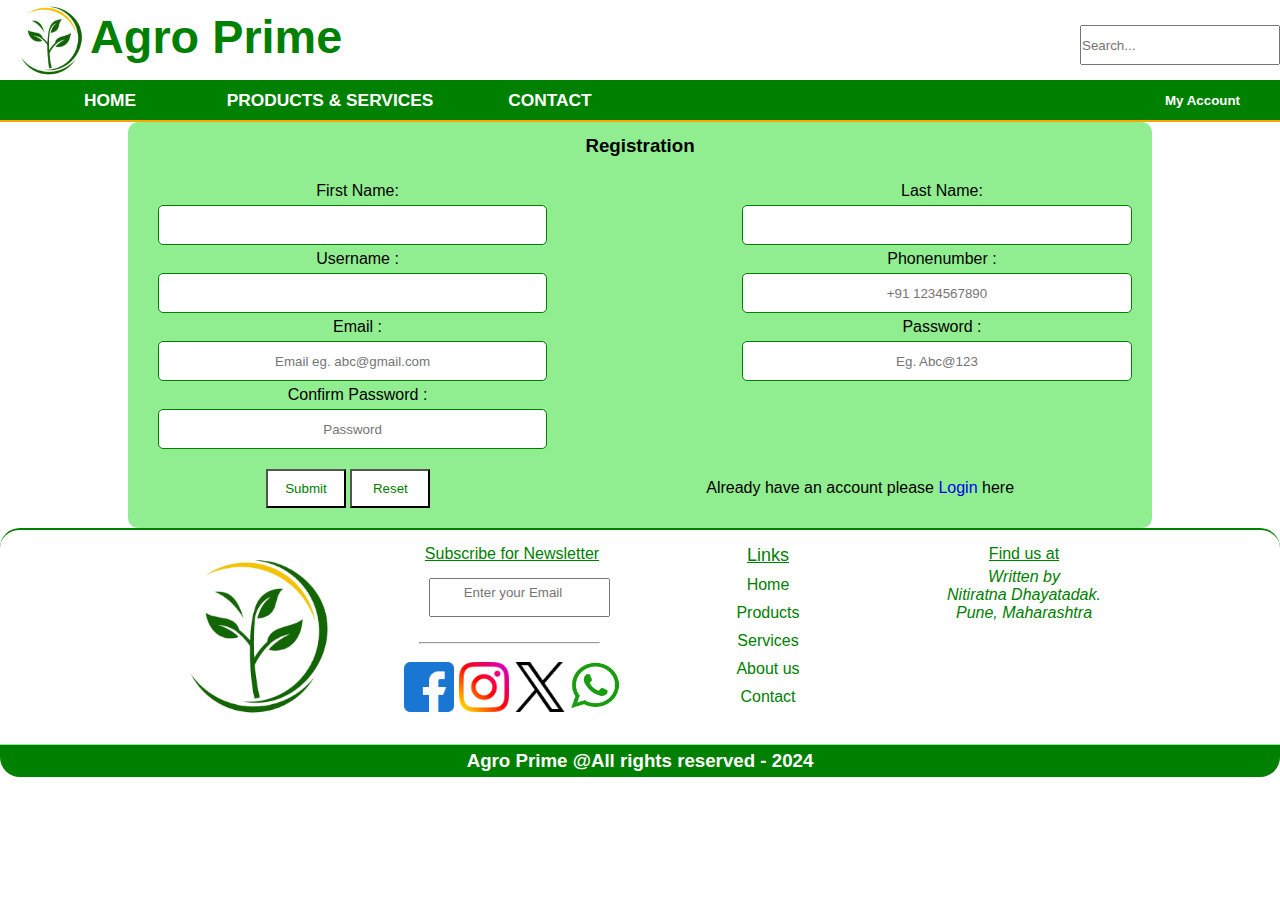
<file: account.html>
<!DOCTYPE html>
<html lang="en">

<head>
    <meta charset="UTF-8">
    <meta name="viewport" content="width=device-width, initial-scale=1.0">
    <title>Account</title>
    <link rel="stylesheet" href="style.css">
    <link rel="mediaquery" href="mediaquery.css">
    <link rel="icon" href="assets/main logo.png">

</head>

<body>
    <!--Header-->
    <!--Header-->
    <header class="header">
        <div class="main_logo"><img src="assets/main logo.png" height="80px" width="80px"></div>
        <div class="name">
            <h3>Agro Prime</h3>
        </div>
        <div class="searchbar">
            <input type="search" placeholder="Search...">
        </div>
    </header>
    <div class="wrapper">
        <div class="navigationDesktop">
            <nav>
                <ul>
                    <li><a href="index.html">Home</a></li>
                    <li>
                        <a href="#">Products & Services</a>
                        <ul>
                            <li><a href="fertilizers.html">Fertilizers</a></li>
                            <!-- <li><a href="org_fertilizers.html">Organic Fertilizers</a></li> -->
                            <li><a href="pesticide.html">Bio Pesticide</a></li>
                            <li><a href="nutrients.html">Speciality Nutrients</a></li>
                        </ul>
                    </li>
                    <!-- <li>
                        <a href="services.html">Services</a>
                        <ul>
                            <li><a href="cp.html">Crop Protecion</a>
                            <li><a href="callcenter.html">Agrinet Call Center</a>
                            <li><a href="training.html">Farm Youth Training</a>
                            <li><a href="soiltesting.html">Soil Testing Laboratory</a>
                        </ul>
                    </li> -->
                    <li><a href="Contact_us.html">Contact</a></li>
                </ul>
                <a href="account.html"><button type="account" href="account.html">My Account</button></a>
            </nav>
        </div>
    </div>
    <br>
    <br>

    <!--Header Complete-->
    <!-- form start -->
    <form class="container">
        <h3>Registration</h3>
        <div class="content">
            <div class="input">
                <label for="fname">First Name: </label>
                <input type="text" id="fname" class="fname" autofocus>
                <br>
            </div>
            <div class="input">
                <label for="fname">Last Name: </label>
                <input type="text" id="lname" class="lname" autofocus>
            </div>
            <!-- <div class="input">
                <h6>Select Date of Birth :</h6>
                <input type="date" id="date" class="date" pattern="dd-mm-yyyy" required>
            </div>
            <div class="input">
                <h6>Select gender : </h6>
                <input type="radio" id="male" name="gender" value="male">
                <label for="male">Male</label>
                <input type="radio" id="female" name="gender" value="female">
                <label for="female">Female</label>
            </div> -->
            <div class="input">
                <label for="username">Username :</label>
                <input type="text" id="username" class="username" pattern="abcd" required>
            </div>
            <div class="input">
                <label for="contact">Phonenumber :</label>
                <input type="contact" id="contact" class="conctact" placeholder="+91 1234567890" required>
            </div>
            <div class="input">
                <label for="email">Email :</label>
                <input type="email" id="email" class="email" placeholder="Email eg. abc@gmail.com"
                    pattern="[a-z]@[gmail].[com]" required>
            </div>
            <div class="input">
                <label for="password">Password :</label>
                <input type="password" id="password" class="password" placeholder="Eg. Abc@123" required>
            </div>
            <div class="input">
                <label for="passwordConfirm">Confirm Password :</label>
                <input type="password" id="passwordConfirm" class="password" placeholder="Password">
            </div>
        </div>
        <div class="btn_container">
            <button type="reset">Submit</button>
            <button type="submit">Reset</button>
        </div>
        <div class="loginlink">
            <p>Already have an account please <a href="login.html">Login</a> here</p>
        </div>
    </form>
    <!-- form end -->
    <!-- footer start -->
    <footer>
        <div class="footer">
            <div class="col">
                <img src="assets/main logo.png" height="180px" width="180px">
            </div>
            <div class="col">
                <p>Subscribe for Newsletter</p>
                <form>
                    <input type="search" placeholder="Enter your Email">
                </form>
                <hr><br>
                <div class="social">
                    <a href="#"><img src="assets/facebook.png" height="50px" width="50px"></a>
                    <a href="#"><img src="assets/instagram.png" height="50px" width="50px"></a>
                    <a href="#"><img src="assets/twitter.png" height="50px" width="50px"></a>
                    <a href="#"><img src="assets/whatsapp.png" height="50px" width="50px"></a>
                </div>
            </div>
            <div class="col">
                <ul>
                    <p>Links</p>
                    <li><a href="index.html">Home</li>
                    <li><a href="fertilizers.html">Products</li>
                    <li><a href="services.html">Services</li>
                    <li><a href="#">About us</li>
                    <li><a href="Contact_us.html">Contact</li>
                </ul>
            </div>
            <div class="col">
                <p>Find us at</p>
                <address>
                    Written by <br><a href="nitiratna147@gmail.com">Nitiratna Dhayatadak</a>.<br>
                    Pune, Maharashtra<br>
                </address>
            </div>
        </div>
        <div class="subfooter">
            <h3>Agro Prime @All rights reserved - 2024</h3>
        </div>

    </footer>

</body>

</html>
</file>
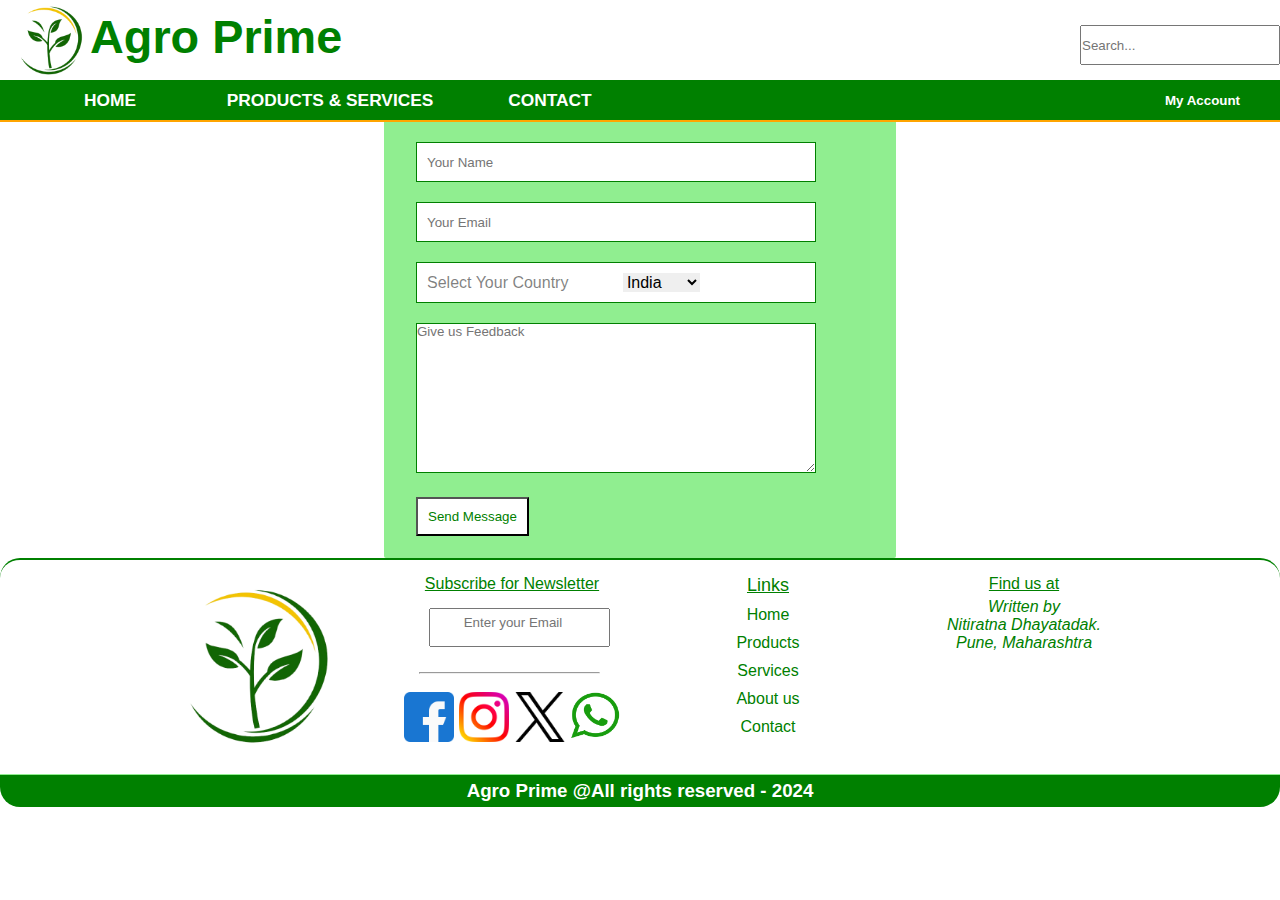
<file: Contact_us.html>
<!DOCTYPE html>
<html lang="en">

<head>
    <meta charset="UTF-8">
    <meta name="viewport" content="width=device-width, initial-scale=1.0">
    <title>Homepage</title>
    <link rel="stylesheet" href="style.css">
    <link rel="mediaquery" href="mediaquery.css">
    <link rel="icon" href="assets/main logo.png">

</head>

<body>
    <!--Header-->
    <!--Header-->
    <header class="header">
        <div class="main_logo"><img src="assets/main logo.png" height="80px" width="80px"></div>
        <div class="name">
            <h3>Agro Prime</h3>
        </div>
        <div class="searchbar">
            <input type="search" placeholder="Search...">
        </div>
    </header>
    <div class="wrapper">
        <div class="navigationDesktop">
            <nav>
                <ul>
                    <li><a href="index.html">Home</a></li>
                    <li>
                        <a href="#">Products & Services</a>
                        <ul>
                            <li><a href="fertilizers.html">Fertilizers</a></li>
                            <!-- <li><a href="org_fertilizers.html">Organic Fertilizers</a></li> -->
                            <li><a href="pesticide.html">Bio Pesticide</a></li>
                            <li><a href="nutrients.html">Speciality Nutrients</a></li>
                        </ul>
                    </li>
                    <!-- <li>
                        <a href="services.html">Services</a>
                        <ul>
                            <li><a href="cp.html">Crop Protecion</a>
                            <li><a href="callcenter.html">Agrinet Call Center</a>
                            <li><a href="training.html">Farm Youth Training</a>
                            <li><a href="soiltesting.html">Soil Testing Laboratory</a>
                        </ul>
                    </li> -->
                    <li><a href="Contact_us.html">Contact</a></li>
                </ul>
                <a href="account.html"><button type="account" href="account.html">My Account</button></a>
            </nav>
        </div>
    </div>
    <br>
    <br>

    <!--Header Complete-->
    <!-- contact us  -->
    <div class="contact-box">
        <form>
            <input type="text" class="input" placeholder="Your Name">
            <input type="text" class="input" placeholder="Your Email">
            <!-- <input type="text" class="input" placeholder="Your "> -->
            <div class="selectcountry">
                <label for="country">Select Your Country</label>
                <select id="country" name="country">
                    <option value="India">India</option>
                    <option value="canada">Canada</option>
                    <option value="usa">USA</option>
                </select>
            </div>
            <div class="textarea">
                <textarea type="text" class="inputtext" placeholder="Give us Feedback"></textarea>
            </div>
            <button type="button" class="connectbutton">Send Message</button>


        </form>


    </div>
    <!-- contact us end -->
    <!-- footer start -->
    <footer>
        <div class="footer">
            <div class="col">
                <img src="assets/main logo.png" height="180px" width="180px">
            </div>
            <div class="col">
                <p>Subscribe for Newsletter</p>
                <form>
                    <input type="search" placeholder="Enter your Email">
                </form>
                <hr><br>
                <div class="social">
                    <a href="#"><img src="assets/facebook.png" height="50px" width="50px"></a>
                    <a href="#"><img src="assets/instagram.png" height="50px" width="50px"></a>
                    <a href="#"><img src="assets/twitter.png" height="50px" width="50px"></a>
                    <a href="#"><img src="assets/whatsapp.png" height="50px" width="50px"></a>
                </div>
            </div>
            <div class="col">
                <ul>
                    <p>Links</p>
                    <li><a href="index.html">Home</li>
                    <li><a href="fertilizers.html">Products</li>
                    <li><a href="services.html">Services</li>
                    <li><a href="#">About us</li>
                    <li><a href="Contact_us.html">Contact</li>
                </ul>
            </div>
            <div class="col">
                <p>Find us at</p>
                <address>
                    Written by <br><a href="nitiratna147@gmail.com">Nitiratna Dhayatadak</a>.<br>
                    Pune, Maharashtra<br>
                </address>
            </div>
        </div>
        <div class="subfooter">
            <h3>Agro Prime @All rights reserved - 2024</h3>
        </div>

    </footer>

</body>

</html>
</file>
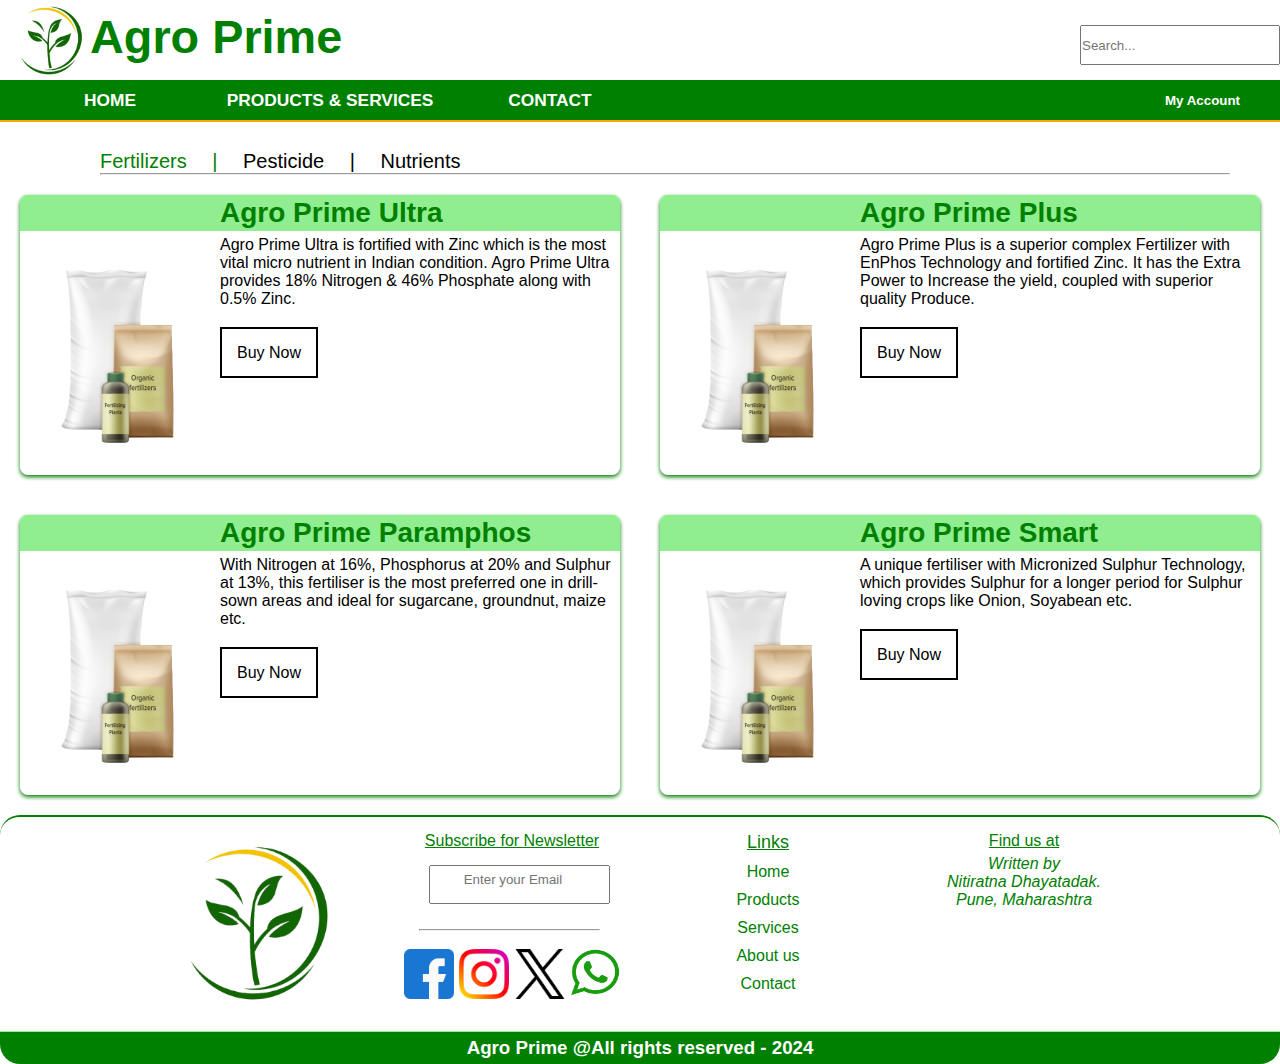
<file: fertilizers.html>
<!DOCTYPE html>
<html lang="en">

<head>
    <meta charset="UTF-8">
    <meta name="viewport" content="width=device-width, initial-scale=1.0">
    <title>Homepage</title>
    <link rel="stylesheet" href="style.css">
    <link rel="mediaquery" href="mediaquery.css">
    <link rel="icon" href="assets/main logo.png">

</head>

<body>
    <!--Header-->
    <header class="header">
        <div class="main_logo"><img src="assets/main logo.png" height="80px" width="80px"></div>
        <div class="name">
            <h3>Agro Prime</h3>
        </div>
        <div class="searchbar">
            <input type="search" placeholder="Search...">
        </div>
    </header>
    <div class="wrapper">
        <div class="navigationDesktop">
            <nav>
                <ul>
                    <li><a href="index.html">Home</a></li>
                    <li>
                        <a href="services.html">Products & Services</a>
                        <ul>
                            <li><a href="fertilizers.html">Fertilizers</a></li>
                            <!-- <li><a href="org_fertilizers.html">Organic Fertilizers</a></li> -->
                            <li><a href="pesticide.html">Bio Pesticide</a></li>
                            <li><a href="nutrients.html">Speciality Nutrients</a></li>
                        </ul>
                    </li>
                    <!-- <li>
                        <a href="services.html">Services</a>
                        <ul>
                            <li><a href="cp.html">Crop Protecion</a>
                            <li><a href="callcenter.html">Agrinet Call Center</a>
                            <li><a href="training.html">Farm Youth Training</a>
                            <li><a href="soiltesting.html">Soil Testing Laboratory</a>
                        </ul>
                    </li> -->
                    <li><a href="Contact_us.html">Contact</a></li>
                </ul>
                <a href="account.html"><button type="account" href="account.html">My Account</button></a>
            </nav>
        </div>
    </div>
    <br>
    <br>
    <!--Header Complete-->
    <!-- content start -->
    <div class="category">
        <a href="fertilizers.html" class="active">Fertilizers</a>
        <a href="pesticide.html">Pesticide</a>
        <a href="nutrients.html">Nutrients</a>
        <br>
        <hr>
    </div>
    <!-- <h3 class="pesticide_card">services</h3> -->
    <div class="pesticide_card_container">
        <div class="pesticide_card">
            <img src="assets/fert.png">
            <div class="pesticide_content">
                <h5>Agro Prime Ultra</h5>
                <p> Agro Prime Ultra is fortified with Zinc which is the most vital micro nutrient in Indian condition.
                    Agro Prime Ultra provides 18% Nitrogen & 46% Phosphate along with 0.5% Zinc.</p>
                <br><br><a href="#" class="pbuynow">Buy Now</a>
            </div>
            <div class="pesticide_hover">
                <p>Crops Dosage (KG/Acre) <br>
                    Paddy 70-120<br>
                    Sugarcane &nbsp;&nbsp;200-250<br>
                    Cotton &nbsp;&nbsp;&nbsp;&nbsp;&nbsp;&nbsp;&nbsp;&nbsp;250-350</p>
            </div>
        </div>
        <div class="pesticide_card">
            <img src="assets/fert.png">
            <div class="pesticide_content">
                <h5>Agro Prime Plus</h5>
                <p>Agro Prime Plus is a superior complex Fertilizer with EnPhos Technology and fortified Zinc. It has
                    the Extra Power to Increase the yield, coupled with superior quality Produce. </p>
                <br><br><a href="#" class="pbuynow">Buy Now</a>
            </div>
            <div class="pesticide_hover">
                <p>Crops Dosage (KG/Acre) <br>
                    Paddy 70-120<br>
                    Sugarcane 200-300<br>
                    Cotton 250-350
                </p>
            </div>
        </div>
        <div class="pesticide_card">
            <img src="assets/fert.png">
            <div class="pesticide_content">
                <h5>Agro Prime Paramphos</h5>
                <p>With Nitrogen at 16%, Phosphorus at 20% and Sulphur at 13%, this fertiliser is the most preferred one
                    in drill-sown areas and ideal for sugarcane, groundnut, maize etc. </p>
                <br><br><a href="#" class="pbuynow">Buy Now</a>
            </div>
            <div class="pesticide_hover">
                <p>Crops Dosage (KG/Acre) <br>
                    Groundnut and Sugarcane: 100, <br> Pulses & Ragi: 80
                </p>
            </div>
        </div>
        <div class="pesticide_card">
            <img src="assets/fert.png">
            <div class="pesticide_content">
                <h5>Agro Prime Smart</h5>
                <p>A unique fertiliser with Micronized Sulphur Technology, which provides Sulphur for a longer period
                    for Sulphur loving crops like Onion, Soyabean etc. </p>
                <br><br>
                <a href="#" class="pbuynow">Buy Now</a>
            </div>
            <div class="pesticide_hover">
                <p>Crops Dosage (KG/Acre) <br> Paddy & Cotton: 100-125, <br> Maize: 80-125, <br> Sugarcane:
                    200-250
                </p>
            </div>
        </div>
    </div>

    <!-- content end -->
    <!-- footer start -->
    <footer>
        <div class="footer">
            <div class="col">
                <img src="assets/main logo.png" height="180px" width="180px">
            </div>
            <div class="col">
                <p>Subscribe for Newsletter</p>
                <form>
                    <input type="search" placeholder="Enter your Email">
                </form>
                <hr><br>
                <div class="social">
                    <a href="#"><img src="assets/facebook.png" height="50px" width="50px"></a>
                    <a href="#"><img src="assets/instagram.png" height="50px" width="50px"></a>
                    <a href="#"><img src="assets/twitter.png" height="50px" width="50px"></a>
                    <a href="#"><img src="assets/whatsapp.png" height="50px" width="50px"></a>
                </div>
            </div>
            <div class="col">
                <ul>
                    <p>Links</p>
                    <li><a href="index.html">Home</li>
                    <li><a href="fertilizers.html">Products</li>
                    <li><a href="services.html">Services</li>
                    <li><a href="#">About us</li>
                    <li><a href="Contact_us.html">Contact</li>
                </ul>
            </div>
            <div class="col">
                <p>Find us at</p>
                <address>
                    Written by <br><a href="nitiratna147@gmail.com">Nitiratna Dhayatadak</a>.<br>
                    Pune, Maharashtra<br>
                </address>
            </div>
        </div>
        <div class="subfooter">
            <h3>Agro Prime @All rights reserved - 2024</h3>
        </div>

    </footer>

</body>

</html>
</file>
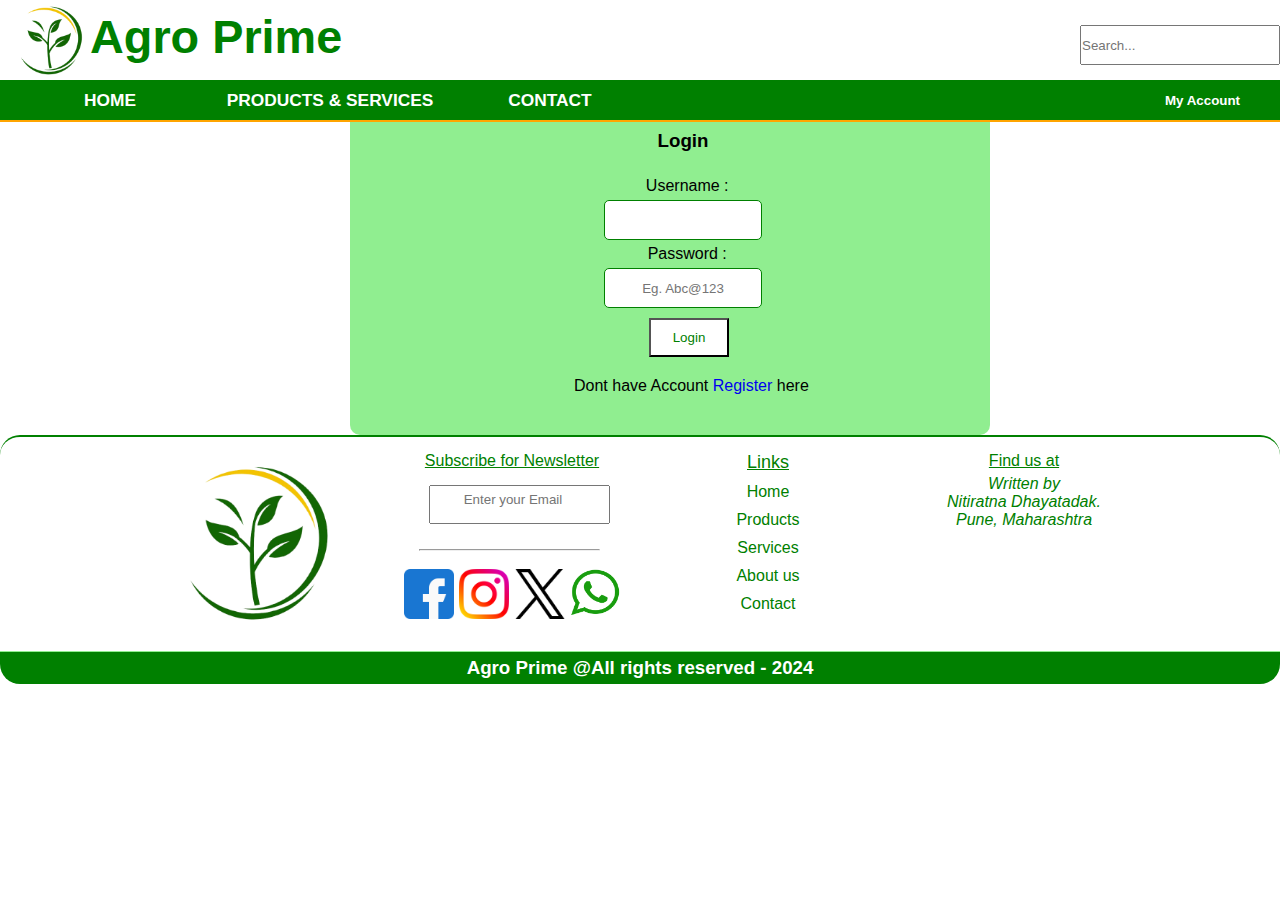
<file: login.html>
<!DOCTYPE html>
<html lang="en">

<head>
    <meta charset="UTF-8">
    <meta name="viewport" content="width=device-width, initial-scale=1.0">
    <title>Account</title>
    <link rel="stylesheet" href="style.css">
    <link rel="mediaquery" href="mediaquery.css">
    <link rel="icon" href="assets/main logo.png">

</head>

<body>
    <!--Header-->
    <!--Header-->
    <header class="header">
        <div class="main_logo"><img src="assets/main logo.png" height="80px" width="80px"></div>
        <div class="name">
            <h3>Agro Prime</h3>
        </div>
        <div class="searchbar">
            <input type="search" placeholder="Search...">
        </div>
    </header>
    <div class="wrapper">
        <div class="navigationDesktop">
            <nav>
                <ul>
                    <li><a href="index.html">Home</a></li>
                    <li>
                        <a href="#">Products & Services</a>
                        <ul>
                            <li><a href="fertilizers.html">Fertilizers</a></li>
                            <!-- <li><a href="org_fertilizers.html">Organic Fertilizers</a></li> -->
                            <li><a href="pesticide.html">Bio Pesticide</a></li>
                            <li><a href="nutrients.html">Speciality Nutrients</a></li>
                        </ul>
                    </li>
                    <!-- <li>
                        <a href="services.html">Services</a>
                        <ul>
                            <li><a href="cp.html">Crop Protecion</a>
                            <li><a href="callcenter.html">Agrinet Call Center</a>
                            <li><a href="training.html">Farm Youth Training</a>
                            <li><a href="soiltesting.html">Soil Testing Laboratory</a>
                        </ul>
                    </li> -->
                    <li><a href="Contact_us.html">Contact</a></li>
                </ul>
                <a href="account.html"><button type="account" href="account.html">My Account</button></a>
            </nav>
        </div>
    </div>
    <br>
    <br>

    <!--Header Complete-->
    <!-- form start -->
    <form class="login_container">
        <h3>Login</h3>
        <div class="content1">
            <div class="input">
                <label for="username">Username :</label>
                <input type="text" id="username" class="username" pattern="abcd" required>
            </div>
            <div class="input">
                <label for="password">Password :</label>
                <input type="password" id="password" class="password" placeholder="Eg. Abc@123" required>
            </div>
            <div class="btn_container1">
                <button type="reset">Login</button>
            </div>
            <div class="reglink">
                <p>Dont have Account <a href="account.html">Register</a> here</p>
            </div>
        </div>
    </form>
    <!-- form end -->
    <!-- footer start -->
    <footer>
        <div class="footer">
            <div class="col">
                <img src="assets/main logo.png" height="180px" width="180px">
            </div>
            <div class="col">
                <p>Subscribe for Newsletter</p>
                <form>
                    <input type="search" placeholder="Enter your Email">
                </form>
                <hr><br>
                <div class="social">
                    <a href="#"><img src="assets/facebook.png" height="50px" width="50px"></a>
                    <a href="#"><img src="assets/instagram.png" height="50px" width="50px"></a>
                    <a href="#"><img src="assets/twitter.png" height="50px" width="50px"></a>
                    <a href="#"><img src="assets/whatsapp.png" height="50px" width="50px"></a>
                </div>
            </div>
            <div class="col">
                <ul>
                    <p>Links</p>
                    <li><a href="index.html">Home</li>
                    <li><a href="fertilizers.html">Products</li>
                    <li><a href="services.html">Services</li>
                    <li><a href="#">About us</li>
                    <li><a href="Contact_us.html">Contact</li>
                </ul>
            </div>
            <div class="col">
                <p>Find us at</p>
                <address>
                    Written by <br><a href="nitiratna147@gmail.com">Nitiratna Dhayatadak</a>.<br>
                    Pune, Maharashtra<br>
                </address>
            </div>
        </div>
        <div class="subfooter">
            <h3>Agro Prime @All rights reserved - 2024</h3>
        </div>

    </footer>

</body>

</html>
</file>
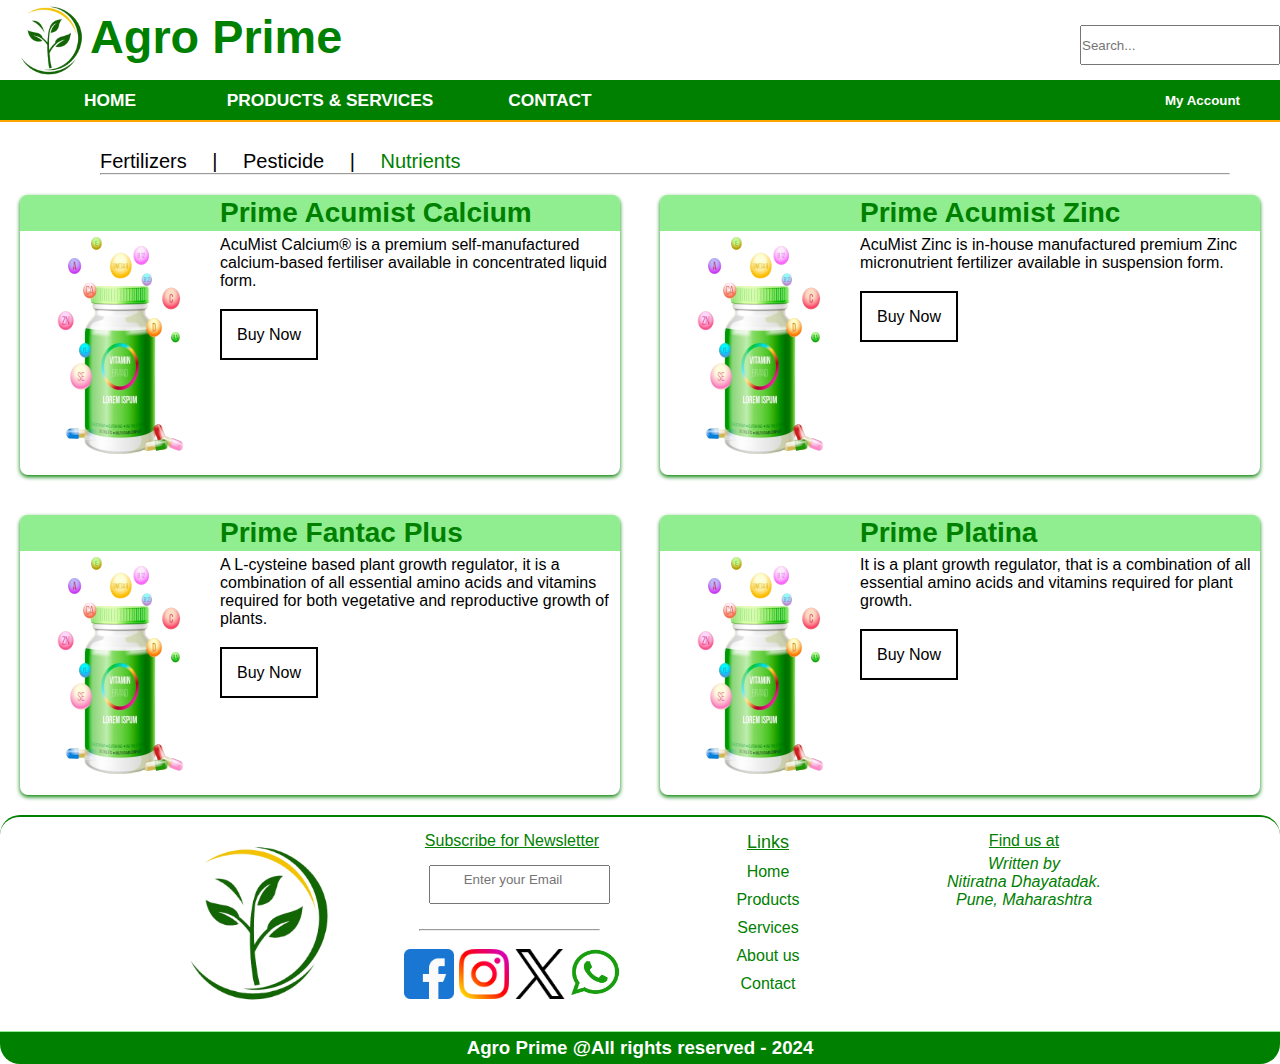
<file: nutrients.html>
<!DOCTYPE html>
<html lang="en">

<head>
    <meta charset="UTF-8">
    <meta name="viewport" content="width=device-width, initial-scale=1.0">
    <title>Homepage</title>
    <link rel="stylesheet" href="style.css">
    <link rel="mediaquery" href="mediaquery.css">
    <link rel="icon" href="assets/main logo.png">

</head>

<body>
    <!--Header-->
    <header class="header">
        <div class="main_logo"><img src="assets/main logo.png" height="80px" width="80px"></div>
        <div class="name">
            <h3>Agro Prime</h3>
        </div>
        <div class="searchbar">
            <input type="search" placeholder="Search...">
        </div>
    </header>
    <div class="wrapper">
        <div class="navigationDesktop">
            <nav>
                <ul>
                    <li><a href="index.html">Home</a></li>
                    <li>
                        <a href="services.html">Products & Services</a>
                        <ul>
                            <li><a href="fertilizers.html">Fertilizers</a></li>
                            <!-- <li><a href="org_fertilizers.html">Organic Fertilizers</a></li> -->
                            <li><a href="pesticide.html">Bio Pesticide</a></li>
                            <li><a href="nutrients.html">Speciality Nutrients</a></li>
                        </ul>
                    </li>
                    <!-- <li>
                        <a href="services.html">Services</a>
                        <ul>
                            <li><a href="cp.html">Crop Protecion</a>
                            <li><a href="callcenter.html">Agrinet Call Center</a>
                            <li><a href="training.html">Farm Youth Training</a>
                            <li><a href="soiltesting.html">Soil Testing Laboratory</a>
                        </ul>
                    </li> -->
                    <li><a href="Contact_us.html">Contact</a></li>
                </ul>
                <a href="account.html"><button type="account" href="account.html">My Account</button></a>
            </nav>
        </div>
    </div>
    <br>
    <br>
    <!--Header Complete-->
    <!-- content start -->
    <div class="category">
        <a href="fertilizers.html">Fertilizers</a>
        <a href="pesticide.html">Pesticide</a>
        <a href="nutrients.html" class="active">Nutrients</a>
        <br>
        <hr>
    </div>
    <!-- <h3 class="pesticide_card">services</h3> -->
    <div class="pesticide_card_container">
        <div class="pesticide_card">
            <img src="assets/nutrients.png">
            <div class="pesticide_content">
                <h5>Prime Acumist Calcium</h5>
                <p>AcuMist Calcium® is a premium self-manufactured calcium-based fertiliser available in concentrated
                    liquid form. </p>
                <br><br><a href="#" class="pbuynow">Buy Now</a>
            </div>
            <div class="pesticide_hover">
                <p>Dosage : 3-5 ml/ litre of water (depending on the crop).
                </p>
            </div>
        </div>
        <div class="pesticide_card">
            <img src="assets/nutrients.png">
            <div class="pesticide_content">
                <h5>Prime Acumist Zinc</h5>
                <p>AcuMist Zinc is in-house manufactured premium Zinc micronutrient fertilizer available in suspension
                    form. </p>
                <br><br><a href="#" class="pbuynow">Buy Now</a>
            </div>
            <div class="pesticide_hover">
                <p>Dosage : Cotton 0.5- 1.0 Squaring & Ball development,
                    Chilli 1.0- 1.5 Vegetative & Fruit set,
                    Capsicum 1.0 Vegetative & Fruit set,
                </p>
            </div>
        </div>
        <div class="pesticide_card">
            <img src="assets/nutrients.png">
            <div class="pesticide_content">
                <h5>Prime Fantac Plus</h5>
                <p>A L-cysteine based plant growth regulator, it is a combination of all essential amino acids and
                    vitamins required for both vegetative and reproductive growth of plants. </p>
                <br><br><a href="#" class="pbuynow">Buy Now</a>
            </div>
            <div class="pesticide_hover">
                <p>Dosage : Vegetables, Cucurbits, Potato - 100-150 ml/acre
                    Horticultural Crops - 100-150 ml/acre,
                </p>
            </div>
        </div>
        <div class="pesticide_card">
            <img src="assets/nutrients.png">
            <div class="pesticide_content">
                <h5>Prime Platina</h5>
                <p>It is a plant growth regulator, that is a combination of all essential amino acids and vitamins
                    required for plant growth. </p>
                <br><br>
                <a href="#" class="pbuynow">Buy Now</a>
            </div>
            <div class="pesticide_hover">
                <p>Dosage : Cash Crops 100-150 ml/acre,
                    Cereals 100-150 ml/acre,
                    Flowers 100-150 ml/acre,
                </p>
            </div>
        </div>
    </div>

    <!-- content end -->
    <!-- footer start -->
    <footer>
        <div class="footer">
            <div class="col">
                <img src="assets/main logo.png" height="180px" width="180px">
            </div>
            <div class="col">
                <p>Subscribe for Newsletter</p>
                <form>
                    <input type="search" placeholder="Enter your Email">
                </form>
                <hr><br>
                <div class="social">
                    <a href="#"><img src="assets/facebook.png" height="50px" width="50px"></a>
                    <a href="#"><img src="assets/instagram.png" height="50px" width="50px"></a>
                    <a href="#"><img src="assets/twitter.png" height="50px" width="50px"></a>
                    <a href="#"><img src="assets/whatsapp.png" height="50px" width="50px"></a>
                </div>
            </div>
            <div class="col">
                <ul>
                    <p>Links</p>
                    <li><a href="index.html">Home</li>
                    <li><a href="fertilizers.html">Products</li>
                    <li><a href="services.html">Services</li>
                    <li><a href="#">About us</li>
                    <li><a href="Contact_us.html">Contact</li>
                </ul>
            </div>
            <div class="col">
                <p>Find us at</p>
                <address>
                    Written by <br><a href="nitiratna147@gmail.com">Nitiratna Dhayatadak</a>.<br>
                    Pune, Maharashtra<br>
                </address>
            </div>
        </div>
        <div class="subfooter">
            <h3>Agro Prime @All rights reserved - 2024</h3>
        </div>

    </footer>

</body>

</html>
</file>
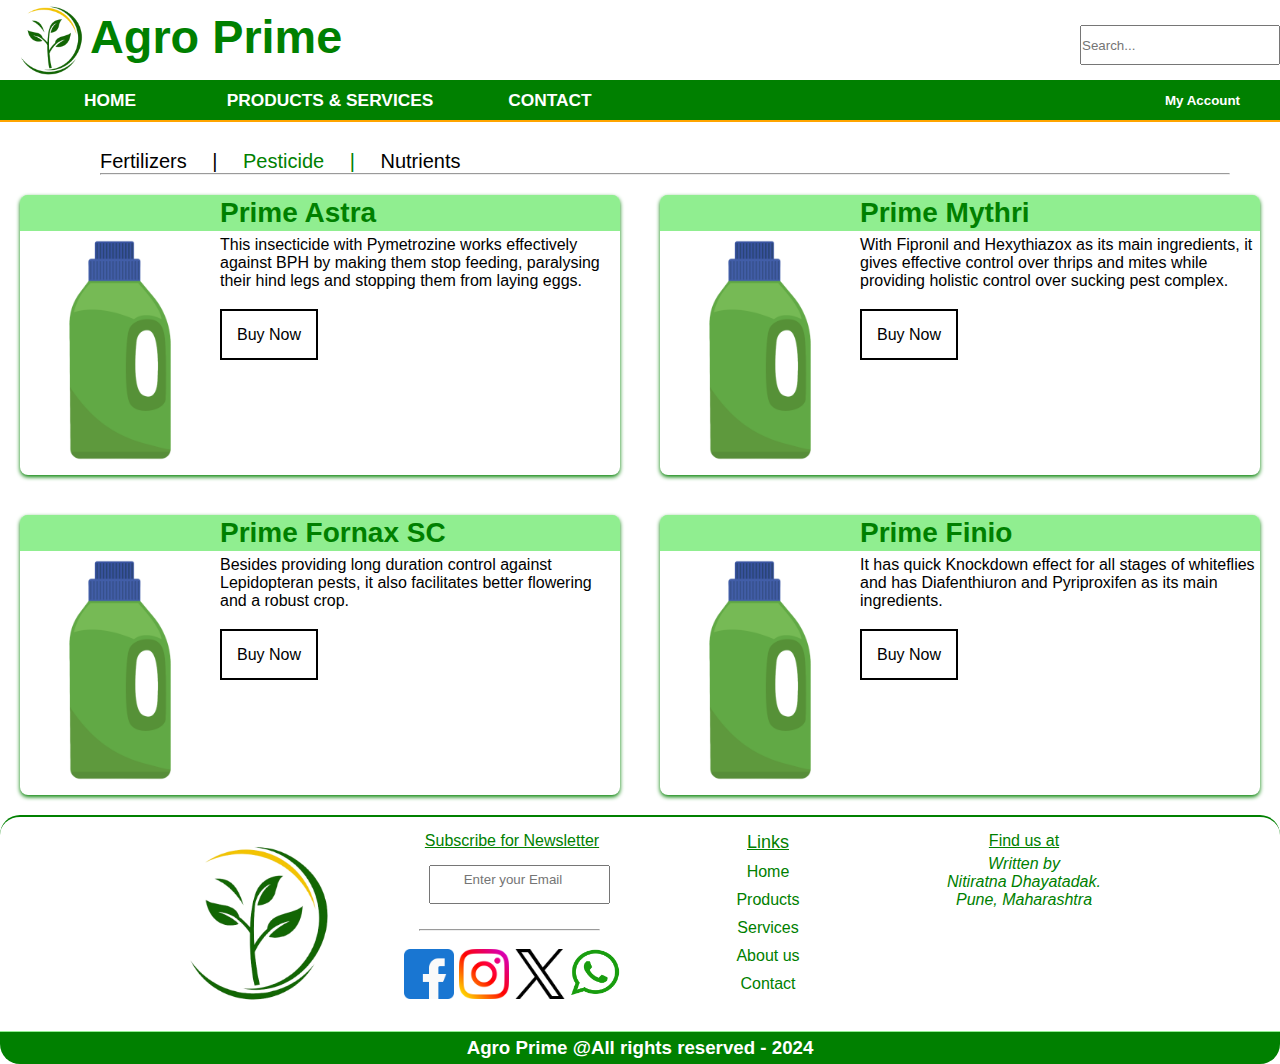
<file: pesticide.html>
<!DOCTYPE html>
<html lang="en">

<head>
    <meta charset="UTF-8">
    <meta name="viewport" content="width=device-width, initial-scale=1.0">
    <title>Homepage</title>
    <link rel="stylesheet" href="style.css">
    <link rel="mediaquery" href="mediaquery.css">
    <link rel="icon" href="assets/main logo.png">

</head>

<body>
    <!--Header-->
    <header class="header">
        <div class="main_logo"><img src="assets/main logo.png" height="80px" width="80px"></div>
        <div class="name">
            <h3>Agro Prime</h3>
        </div>
        <div class="searchbar">
            <input type="search" placeholder="Search...">
        </div>
    </header>
    <div class="wrapper">
        <div class="navigationDesktop">
            <nav>
                <ul>
                    <li><a href="index.html">Home</a></li>
                    <li>
                        <a href="services.html">Products & Services</a>
                        <ul>
                            <li><a href="fertilizers.html">Fertilizers</a></li>
                            <!-- <li><a href="org_fertilizers.html">Organic Fertilizers</a></li> -->
                            <li><a href="pesticide.html">Bio Pesticide</a></li>
                            <li><a href="nutrients.html">Speciality Nutrients</a></li>
                        </ul>
                    </li>
                    <!-- <li>
                        <a href="services.html">Services</a>
                        <ul>
                            <li><a href="cp.html">Crop Protecion</a>
                            <li><a href="callcenter.html">Agrinet Call Center</a>
                            <li><a href="training.html">Farm Youth Training</a>
                            <li><a href="soiltesting.html">Soil Testing Laboratory</a>
                        </ul>
                    </li> -->
                    <li><a href="Contact_us.html">Contact</a></li>
                </ul>
                <a href="account.html"><button type="account" href="account.html">My Account</button></a>
            </nav>
        </div>
    </div>
    <br>
    <br>
    <!--Header Complete-->
    <!-- content start -->
    <div class="category">
        <a href="fertilizers.html">Fertilizers</a>
        <a href="pesticide.html" class="active">Pesticide</a>
        <a href="nutrients.html">Nutrients</a>
        <br>
        <hr>
    </div>
    <!-- <h3 class="pesticide_card">services</h3> -->
    <div class="pesticide_card_container">
        <div class="pesticide_card">
            <img src="assets/pesticidebottle.png">
            <div class="pesticide_content">
                <h5>Prime Astra</h5>
                <p>This insecticide with Pymetrozine works effectively against BPH by making them stop feeding,
                    paralysing their hind legs and stopping them from laying eggs.</p>
                <br><br><a href="#" class="pbuynow">Buy Now</a>
            </div>
            <div class="pesticide_hover">
                <p>Crop Application : <br> Rice Brown Plant Hopper (BPH), White Backed Plant Hopper (WBPH) 120 g/acre
                </p>
            </div>
        </div>
        <div class="pesticide_card">
            <img src="assets/pesticidebottle.png">
            <div class="pesticide_content">
                <h5>Prime Mythri</h5>
                <p>With Fipronil and Hexythiazox as its main ingredients, it gives effective control over thrips and
                    mites while providing holistic control over sucking pest complex. </p>
                <br><br><a href="#" class="pbuynow">Buy Now</a>
            </div>
            <div class="pesticide_hover">
                <p>Crop Application : <br> Chilli Mites and Thrips 400 ml/acre
                </p>
            </div>
        </div>
        <div class="pesticide_card">
            <img src="assets/pesticidebottle.png">
            <div class="pesticide_content">
                <h5>Prime Fornax SC</h5>
                <p>Besides providing long duration control against Lepidopteran pests, it also facilitates better
                    flowering and a robust crop. </p>
                <br><br><a href="#" class="pbuynow">Buy Now</a>
            </div>
            <div class="pesticide_hover">
                <p>Crop Application : <br>Cotton American Boll Worm, Spotted Bollworm, Tobacco Caterpillar 60 ml/acre
                </p>
            </div>
        </div>
        <div class="pesticide_card">
            <img src="assets/pesticidebottle.png">
            <div class="pesticide_content">
                <h5>Prime Finio</h5>
                <p>It has quick Knockdown effect for all stages of whiteflies and has Diafenthiuron and Pyriproxifen as
                    its main ingredients. </p>
                <br><br>
                <a href="#" class="pbuynow">Buy Now</a>
            </div>
            <div class="pesticide_hover">
                <p>Crop Application : <br> Cotton Whiteflies, Jassids, Aphids, Thrips 400-500 ml/acre
                </p>
            </div>
        </div>
    </div>

    <!-- content end -->
    <!-- footer start -->
    <footer>
        <div class="footer">
            <div class="col">
                <img src="assets/main logo.png" height="180px" width="180px">
            </div>
            <div class="col">
                <p>Subscribe for Newsletter</p>
                <form>
                    <input type="search" placeholder="Enter your Email">
                </form>
                <hr><br>
                <div class="social">
                    <a href="#"><img src="assets/facebook.png" height="50px" width="50px"></a>
                    <a href="#"><img src="assets/instagram.png" height="50px" width="50px"></a>
                    <a href="#"><img src="assets/twitter.png" height="50px" width="50px"></a>
                    <a href="#"><img src="assets/whatsapp.png" height="50px" width="50px"></a>
                </div>
            </div>
            <div class="col">
                <ul>
                    <p>Links</p>
                    <li><a href="index.html">Home</li>
                    <li><a href="fertilizers.html">Products</li>
                    <li><a href="services.html">Services</li>
                    <li><a href="#">About us</li>
                    <li><a href="Contact_us.html">Contact</li>
                </ul>
            </div>
            <div class="col">
                <p>Find us at</p>
                <address>
                    Written by <br><a href="nitiratna147@gmail.com">Nitiratna Dhayatadak</a>.<br>
                    Pune, Maharashtra<br>
                </address>
            </div>
        </div>
        <div class="subfooter">
            <h3>Agro Prime @All rights reserved - 2024</h3>
        </div>

    </footer>

</body>

</html>
</file>
<file: style.css>
* {
    padding: 0px;
    margin: 0px;
    box-sizing: border-box;
    text-decoration: none;
    list-style-type: none;
    font-family: Arial, Helvetica, sans-serif;
}

/* header styling */
.header img {
    margin: -10px 0px 0px 10px;
    float: left;

}

.header .name {
    margin: 10px 0px 0px 10px;
    color: green;
    font-size: 40px;
}

.searchbar input {
    right: 0px;
    top: 25px;
    width: 200px;
    height: 40px;
    display: flex;
    justify-content: right;
    position: absolute;
}

.searchbar input:hover {
    text-align: center;
    border: 2px solid green;
    border-radius: 20px;
    color: green;
    width: 300px;
    font-weight: 200;
}

.wrapper {
    width: 100%;
    position: relative;
    top: 0px;
    float: left;
    border-bottom: 2px solid orange;
}

.navigationDesktop {
    background: green;
}

nav {
    margin: 12x 0px 0px 0px;
    height: 40px;
    width: 100%;
    margin: 0 auto;
    text-align: center;
    text-transform: uppercase;

}

nav a {
    display: block;
    text-decoration: none;
    font-weight: bold;
    font-size: 13pt;
    color: white;
}

nav a:hover {
    background: white;
    color: green;
    border: 2px solid green;
}

nav ul {
    list-style: none;
}

nav ul li {
    float: left;
    width: 220px;
    height: 40px;
    line-height: 40px;
    background: green;
}

nav ul ul li {
    position: relative;
    display: none;
}

nav ul ul ul {
    display: none;
}

nav ul li:hover ul li {
    display: inline-block;
    animation: navmenu 500ms forwards;
}

@keyframes navmenu {
    0% {
        opacity: 0;
        top: 5px;
    }

    100% {
        opacity: 1;
        top: 0px;
    }
}

nav ul ul li:hover ul {
    display: block;
    position: absolute;
    width: auto;
    left: 140px;
    top: 12px;
    border: 2px solid green;
}

nav button {
    float: right;
    background-color: green;
    color: white;
    height: 40px;
    border: none;
    margin-right: 30px;
    padding: 10px;
    font-weight: bold;
    cursor: pointer;
}

nav button:hover {
    float: right;
    background-color: rgb(255, 255, 255);
    color: green;
    height: 40px;
    border: none;
    margin-right: 30px;
    padding: 10px;
    font-weight: bold;
    cursor: pointer;
    border: 2px solid green;
    border-radius: 5px;
}

/* Header styling completed */

/* cards content start  */
.cardheading h3 {
    text-align: center;
    color: green;
}

.container {
    margin: auto;
    width: 1170px;
    display: flex;
    flex-wrap: wrap;
    justify-content: space-around;
}

.card1 {
    flex-basis: 25%;
    margin: 10px 0px;
    padding: 20px 0px;
    text-align: center;
}

.card1:hover {
    padding: 20px;
    border: 1px solid rgb(0, 146, 0);
    border-radius: 20px;
    color: green;
    transition: 0.3s;

}

/* cards content end  */
/* footer Styling */
footer {
    width: 100%;
    position: absolute;
    border-top: 2px solid green;
    border-radius: 20px;
    display: grid;
}

.footer {
    width: 80%;
    margin: auto;
    display: flex;
    flex-wrap: wrap;
    align-items: flex-start;
    justify-content: space-between;
}

.col {
    flex-basis: 25%;
    padding: 15px;
    /* border: 2px solid green; */
    text-align: center;
}

.col .para {
    margin-left: 40%;
}

.col p {
    color: green;
    padding: 0px 0px 5px 0px;
}

.col form input {
    padding-bottom: 15px;
    display: flex;
    align-items: center;
    justify-content: space-between;
    margin-bottom: 25px;
    text-align: center;
    padding-top: 5px;

}

.col form input:hover {
    padding: 10px;
}

.col form input:hover {
    color: green;
    border: 2px solid green;
    padding-top: 5px;
}

.col form {
    margin-top: 10px;
    margin-left: 30px;
}

.col hr {
    color: lightgreen;
    width: 80%;
    margin-left: 20px;
    /* text-align: center; */
}

.col .social {
    display: inline;
    border-radius: 50%;
    text-align: center;
    line-height: 40px;
    font-size: 20px;
    /* margin-right: 15px; */

}

.footer .col ul li {
    text-decoration: none;
    list-style-type: none;
    padding: 5px;
}

.col ul li a {
    text-decoration: none;
    color: green;
    text-align: center;
}

.col ul li a:hover {
    color: white;
    padding: 5px;
    background-color: green;
    border: 1px solid;

}

.col ul p {
    font-size: large;
    text-align: center;
}

.col ul p {
    text-decoration: underline;
}

.col p {
    text-decoration: underline;
}

.subfooter h3 {
    background-color: green;
    text-align: center;
    color: white;
    padding: 5px;
    text-decoration: none;
    border-top: 1px solid lightgreen;
    border-radius: 0px 0px 20px 20px;
}

address {
    color: green;
}

address a {
    color: green;
}

/* footer styling end */
/* product - fertilizers styling */
h2 {
    text-align: center;
    color: green;
}

.agro_detail h2 {
    background-color: lightgreen;
    color: green;
    width: auto;
    text-align: center;
    padding: 5px;
}

.agro_detail p {
    padding: 5px;
}

.agro_detail h3 {
    text-align: center;
    color: green;
    background-color: lightgreen;
}

.products {
    width: 100%;
    display: grid;
    grid-template-columns: 50%;
    margin: 5px;
    /* align-content: center; */
}

.fertilizers {
    border-bottom: 2px solid lightgreen;
    border-top: 2px solid lightgreen;
    margin-left: 70px;
    align-items: center;
    /* justify-content: space-between; */
    /* float: right; */
}

.agro_detail {
    flex-basis: 45%;
    text-align: justify;
}

.gro img {
    float: left;
}

.agro_detail button {
    margin: 10px;
    padding: 15px;
    background-color: rgb(255, 255, 255);
}

.agro_detail button:hover {
    /* background-color: green; */
    cursor: pointer;
    color: green;
    border: 3px solid green;
    box-shadow: 0px 1px 1px 1px;
}

.agro_detail_hover {
    height: 250px;
    width: 350px;
    top: 160px;
    display: none;
    position: absolute;
    background: lightgreen;
    border-radius: 15px;
    padding: 30px;
    transition: 2s;
}

.agro_detail_hover h4 {
    color: green;
    text-align: center;
}

th {
    padding: 2px;
}

.products:hover .agro_detail_hover {
    right: 0;
    display: grid;
}

/* product - fertilizers styling end */
/* account page styling */
.container {
    /* background: #FFF url(assets/main\ logo.png ) no-repeat center top; */
    margin: 0 auto;
    background-color: lightgreen;
    /* background-size: 400px 400px; */
}

.container p {
    text-align: center;
    margin-top: 10px;
}

.container h3 {
    text-align: center;
    margin-top: 10px;
}

.container {
    max-width: 80%;
    margin-top: 10px;
    overflow: hidden;
    background-color: lightgreen;
    border-radius: 10px;
    left: 60px;
    padding-top: 3px;
}

.content {
    display: flex;
    flex-wrap: wrap;
    justify-content: space-between;
    padding: 20px 0;
}

.input {
    display: flex;
    flex-wrap: wrap;
    width: 40%;
    margin-left: 30px;
}

.input label {
    width: 95%;
    margin: 5px;
    text-align: center;
}

.input input {
    height: 40px;
    width: 95%;
    padding: 0 10px;
    border-radius: 5px;
    border: 1px solid green;
    outline: none;
    text-align: center;
}

.btn_container {
    margin-bottom: 20px;
}

.btn_container button {
    width: 80px;
    padding: 10px;
    cursor: pointer;
    background-color: rgb(255, 255, 255);
    color: green;
}

.btn_container button:hover {
    background-color: green;
    color: white;
    border: 2px solid rgb(255, 255, 255);
    border-radius: 5px;
}

.login_container h3 {
    text-align: center;
    padding-top: 10px;
    margin-left: 26px;
}

.login_container {
    max-width: 50%;
    background-color: lightgreen;
    margin-left: 350px;
    padding: 20px 0;
    border-radius: 10px;
}

.content1 {
    margin-left: 35%;
    display: block;
    padding: 20px 0;
}

.btn_container1 {
    margin-left: 75px;
    margin-top: 10px;
    margin-bottom: 20px;
}

.btn_container1 button {
    width: 80px;
    padding: 10px;
    cursor: pointer;
    background-color: rgb(255, 255, 255);
    color: green;
}

.btn_container1 button:hover {
    background-color: green;
    color: white;
    border: 2px solid rgb(255, 255, 255);
    border-radius: 5px;
}

.reglink p a:hover {
    color: green;
}

.loginlink p a:hover {
    color: green;
}

/* account page styling end */
/* contact us styling */
.contact-box {
    background-color: lightgreen;
    /* margin-bottom: 50px; */
    margin-top: 20px;
    margin-left: 30%;
    margin-right: 30%;
    border-radius: 2px;
    border: 2px solid lightgreen;
    /* transform: translate(-50, -50); */

}

.contact-box .input {
    width: 400px;
    height: 40px;
    margin-top: 20px;
    padding-left: 10px;
    border: 1px solid green;
}

.selectcountry {
    width: 400px;
    padding: 10px;
    margin-top: 20px;
    margin-left: 30px;
    color: rgba(0, 0, 0, 0.5);
    background-color: white;
    border: 1px solid green;
}

.selectcountry select {
    margin-left: 50px;
    border: none;
    font-size: 16px;
}

.textarea textarea {
    width: 400px;
    height: 150px;
    margin-top: 20px;
    margin-left: 30px;
    border: 1px solid green;
}

.connectbutton {
    margin-top: 20px;
    margin-left: 30px;
    margin-bottom: 20px;
    background-color: rgb(255, 255, 255);
    cursor: pointer;
    color: green;
    padding: 10px;

}

.connectbutton:hover {
    background-color: green;
    color: white;
    border: 2px solid rgb(255, 255, 255);
    border-radius: 5px;
}

/* contact us styling end */
/* article page styling start */
.articlepage {
    border: 2px solid green;
    height: auto;
    width: 60%;
    margin-left: 20%;
    border: none;

}

.articlepage h3 {
    color: green;
    margin-top: 10px;
    text-align: center;
}

.articlecontent {
    margin: 10px;
    border: 2px solid lightgreen;
    text-align: center;
}

.articlecontent a {
    color: green;
}

.articlecontent:hover {
    background-color: green;
    color: white;
    transform: scale(1.2);
    transition: 0.3s;
}

.articlecontent:hover a {
    background-color: green;
    color: rgb(255, 255, 255);
}

.articlecontent a {
    padding: 20px;
}

.articlecontent ul li {
    display: flex;
    text-align: left;
    font-size: 20px;
}

/* article page styling end */
/* services page styling start */
.banner h3 {
    color: green;
    text-align: center;
    margin-top: 10px;
    padding-top: 10px;
}

.banner {
    margin-top: 50px;
    border: 2px solid lightgreen;
    padding-top: 10px;
    width: 60%;
    margin-left: 20%;
    box-shadow: 0px 0px 3px 3px lightgreen;
}
.banner:hover{
    transform: scale(1.08);
    color: green;
    background-color: lightgreen;
    transition: 0.3s;
}

.banner_content {
    display: flex;
    margin-top: 10px;
}

.banner_content p {
    width: 500px;
    padding: 40px;
    margin-left: 30px;
}

.banner_content img {
    margin: 20px 20px 20px 0px;
    width: 350px;
    box-shadow: 0px 0px 3px 3px lightgreen;

}

.pheading {
    text-align: center;
    margin-top: 15px;
    color: green;
    text-transform: uppercase;
}

.pcard_container {
    margin: auto;
    width: 1170px;
    display: flex;
    flex-wrap: wrap;
    justify-content: space-around;
}

.pcard {
    height: 350px;
    width: 300px;
    background-color: rgb(91, 161, 91);
    border-radius: 8px;
    overflow: hidden;
    box-shadow: 0px 2px 4px green;
    margin: 20px;
}

.pcard img {
    width: 300px;
    height: auto;
}

.pcard img:hover {
    transform: scale(1.2);
    transition: 0.3s;
}

.pcard_content {
    padding: 10px;
}

.pcard_content h5 {
    font-size: 28px;
    margin-bottom: 5px;
    color: white;
}

.pcard_content p {
    color: rgb(255, 255, 255);
    font-size: 15px;
    margin-bottom: 15px;
}

.pcard_content .pbutton {
    padding: 8px 16px;
    background-color: green;
    text-decoration: none;
    border-radius: 4px;
    margin-bottom: 2px;
    color: white;
}

.pcard_content .pbutton:hover {
    padding: 8px 20px;
}

/* --------------------- */
.sheading {
    text-align: center;
    margin-top: 15px;
    color: green;
    text-transform: uppercase;
}

.scard_container {
    margin: auto;
    width: 100%;
    display: flex;
    flex-wrap: wrap;
    justify-content: space-around;
}

.scard {
    flex-basis: 40%;
    height: 400x;
    background-color: rgb(91, 161, 91);
    border-radius: 8px;
    overflow: hidden;
    box-shadow: 0px 2px 4px green;
    margin: 20px;
}

.scard img {
    width: 100%;
    height: 250px;
}

.scard img:hover {
    transform: scale(1.2);
    transition: 0.3s;
}

.scard_content {
    padding: 10px;
}

.scard_content h5 {
    font-size: 28px;
    margin-bottom: 5px;
    color: white;
}

.scard_content p {
    color: rgb(255, 255, 255);
    font-size: 15px;
    margin-bottom: 15px;
}

.scard_content .sbutton {
    padding: 8px 16px;
    background-color: green;
    text-decoration: none;
    border-radius: 4px;
    margin-bottom: 2px;
    color: white;
}

.scard_content .sbutton:hover {
    padding: 8px 20px;
}

/* services page styling end */
/* pesticide page styling */
.category {
    margin-top: 50px;
    margin-left: 100px;
    word-spacing: 20px;
    font-size: 20px;
    margin-right: 50px;
}

.category hr {
    color: green;
}

.category a.active {
    color: green;
}

.category a:not(.active) {
    color: black;
}

.category a:first-child::after {
    content: " |";
}

.category a:nth-child(2):after {
    content: " |";
}

.category a {
    color: black;
}

.pesticide_card_container {
    margin: auto;
    width: 100%;
    display: grid;
    grid-template-columns: auto auto;
}

.pesticide_card {
    height: 400x;
    background-color: rgb(255, 255, 255);
    border-radius: 8px;
    overflow: hidden;
    box-shadow: 0px 2px 4px green;
    margin: 20px;

}

.pesticide_card img {
    float: left;
    width: 200px;
    height: 250px;
    margin-top: 30px;
}

.pesticide_card h5 {
    font-size: 28px;
    color: green;
    border: 2px solid lightgreen;
    background-color: lightgreen;
}

.pesticide_card p {
    margin-top: 5px;
}

.pesticide_content .pbuynow {
    margin-top: 20px;
    padding: 15px;
    color: black;
    border: 2px solid black;
    background-color: rgb(255, 255, 255);
}

.pesticide_card .pbuynow:hover {
    /* background-color: green; */
    cursor: pointer;
    color: green;
    border: 3px solid green;
    box-shadow: 0px 1px 1px 1px;
}

.pesticide_hover {
    overflow: hidden;
    height: 100px;
    width: 350px;
    /* top: auto; */
    display: none;
    position: absolute;
    background: lightgreen;
    border-radius: 15px;
    padding: 20px;
    transition: 2s;
}

.pesticide_card:hover .pesticide_hover {
    bottom: -25px;
    /* right: px; */
    display: grid;
    position: relative;
    transition-delay: 2s;
}

/* pasticide page syling end */
</file>
